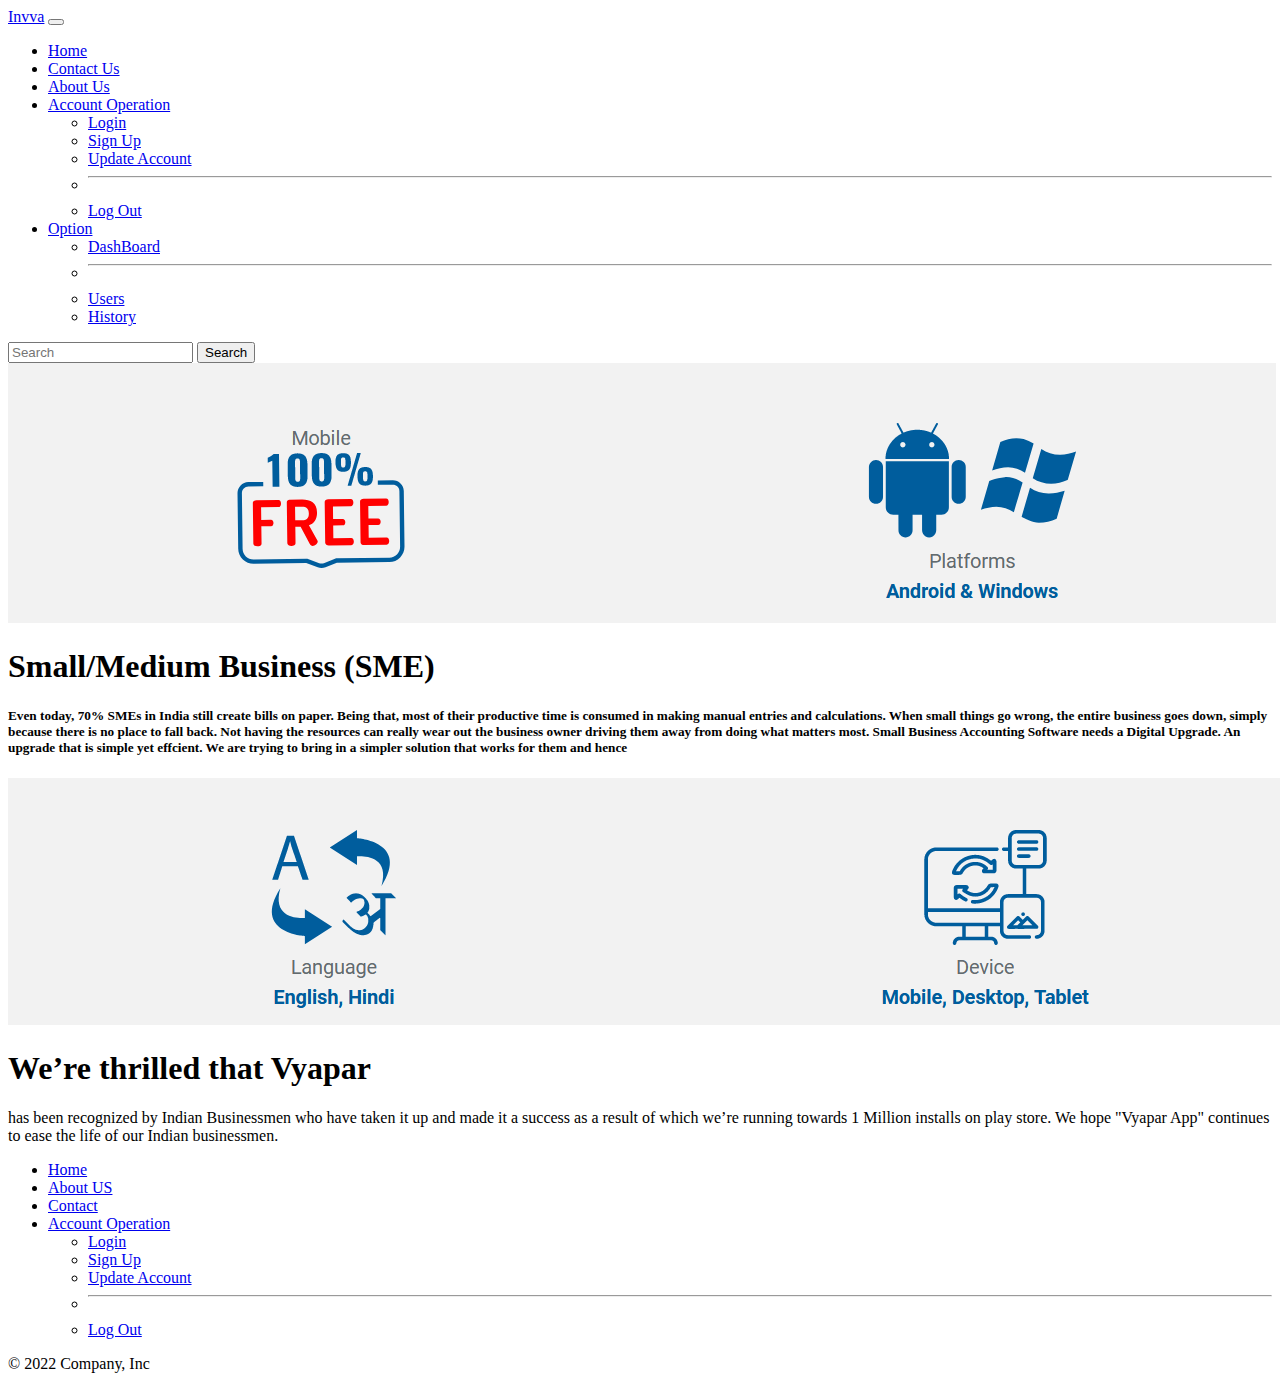
<file: about.html>
<!DOCTYPE html>
<html lang="en">

<head>
    <meta charset="UTF-8">
    <meta http-equiv="X-UA-Compatible" content="IE=edge">
    <link rel="icon" type="image/x-icon" href="maininvva.png">
    <meta name="viewport" content="width=device-width, initial-scale=1.0">
    <link href="https://cdn.jsdelivr.net/npm/bootstrap@5.2.0/dist/css/bootstrap.min.css" rel="stylesheet"
        integrity="sha384-gH2yIJqKdNHPEq0n4Mqa/HGKIhSkIHeL5AyhkYV8i59U5AR6csBvApHHNl/vI1Bx" crossorigin="anonymous">
    <title>About-Invva</title>
    <script async src="https://pagead2.googlesyndication.com/pagead/js/adsbygoogle.js?client=ca-pub-3147954826912986"
        crossorigin="anonymous"></script>
</head>

<body>
    <nav class="navbar navbar-expand-lg bg-light">
        <div class="container-fluid">
            <a class="navbar-brand" href="#">Invva</a>
            <button class="navbar-toggler" type="button" data-bs-toggle="collapse"
                data-bs-target="#navbarSupportedContent" aria-controls="navbarSupportedContent" aria-expanded="false"
                aria-label="Toggle navigation">
                <span class="navbar-toggler-icon"></span>
            </button>
            <div class="collapse navbar-collapse" id="navbarSupportedContent">
                <ul class="navbar-nav me-auto mb-2 mb-lg-0">
                    <li class="nav-item">
                        <a class="nav-link" aria-current="page" href="index.html">Home</a>
                    </li>
                    <li class="nav-item">
                        <a class="nav-link" href="contact.html">Contact Us</a>
                    </li>
                    <li class="nav-item">
                        <a class="nav-link active" href="about.html">About Us</a>
                    </li>

                    <li class="nav-item dropdown">
                        <a class="nav-link dropdown-toggle" href="#" role="button" data-bs-toggle="dropdown"
                            aria-expanded="false">
                            Account Operation
                        </a>
                        <ul class="dropdown-menu">
                            <li><a class="dropdown-item" href="login.html">Login</a></li>
                            <li><a class="dropdown-item" href="signup.html">Sign Up</a></li>
                            <li><a class="dropdown-item" href="update.html">Update Account</a></li>
                            <li>
                                <hr class="dropdown-divider">
                            </li>
                            <li><a class="dropdown-item" href="#">Log Out</a></li>
                        </ul>
                    </li>
                    <li class="nav-item dropdown">
                        <a class="nav-link dropdown-toggle" href="#" role="button" data-bs-toggle="dropdown"
                            aria-expanded="false">
                            Option
                        </a>
                        <ul class="dropdown-menu">
                            <li><a class="dropdown-item" href="buss.html">DashBoard</a></li>
                            <li>
                                <hr class="dropdown-divider">
                            </li>
                            <li><a class="dropdown-item" href="users.html">Users</a></li>
                            <li><a class="dropdown-item" href="his.html">History</a></li>
                        </ul>
                    </li>
                </ul>
                <form class="d-flex" role="search">
                    <input class="form-control me-2" type="search" placeholder="Search" aria-label="Search">
                    <button class="btn btn-outline-success" type="submit">Search</button>
                </form>
            </div>
        </div>
    </nav>
    <div class="container mt-5">
        <img src="img/p1.png" class="img" alt="loading the picture please connect internet">
        <h1 class="mt-5 ">Small/Medium Business (SME)</h1>
        <h5 class="mt-2">
            Even today, 70% SMEs in India still create bills on paper. Being that, most of their productive time is
            consumed in making manual entries and calculations. When small things go wrong, the entire business goes
            down, simply because there is no place to fall back. Not having the resources can really wear out the
            business owner driving them away from doing what matters most. Small Business Accounting Software needs a
            Digital Upgrade. An upgrade that is simple yet effcient. We are trying to bring in a simpler solution that
            works for them and hence
        </h5>
        <img src="img/p2.png" class="mt-5 img" alt="loading the picture please connect internet">
        <div class="fenil-sonani mt-2">
            <h1>We’re thrilled that Vyapar </h1>
             has been recognized by Indian Businessmen who have taken it up and made
            it a
            success as a result of which we’re running towards 1 Million installs on play store.

            We hope "Vyapar App" continues to ease the life of our Indian businessmen.
        </div>
    </div>
    <div class="container">
        <footer class="py-3 my-4">
            <ul class="nav justify-content-center border-bottom pb-3 mb-3">
                <li class="nav-item  active"><a href="index.html" class="nav-link px-2 text-muted">Home</a></li>
                <li class="nav-item"><a href="about.html" class="nav-link px-2 text-muted">About US</a></li>
                <li class="nav-item"><a href="contact.html" class="nav-link px-2 text-muted">Contact</a></li>
                <li class="nav-item dropdown">
                    <a class="nav-link dropdown-toggle" href="#" role="button" data-bs-toggle="dropdown"
                        aria-expanded="false">
                        Account Operation
                    </a>
                    <ul class="dropdown-menu">
                        <li><a class="dropdown-item" href="login.html">Login</a></li>
                        <li><a class="dropdown-item" href="signup.html">Sign Up</a></li>
                        <li><a class="dropdown-item" href="update.html">Update Account</a></li>
                        <li>
                            <hr class="dropdown-divider">
                        </li>
                        <li><a class="dropdown-item" href="#">Log Out</a></li>
                    </ul>
                </li>
            </ul>
            <p class="text-center text-muted">© 2022 Company, Inc</p>
        </footer>
    </div>
    <script src="https://cdn.jsdelivr.net/npm/bootstrap@5.2.0/dist/js/bootstrap.bundle.min.js"
        integrity="sha384-A3rJD856KowSb7dwlZdYEkO39Gagi7vIsF0jrRAoQmDKKtQBHUuLZ9AsSv4jD4Xa"
        crossorigin="anonymous"></script>
</body>

</html>
</file>
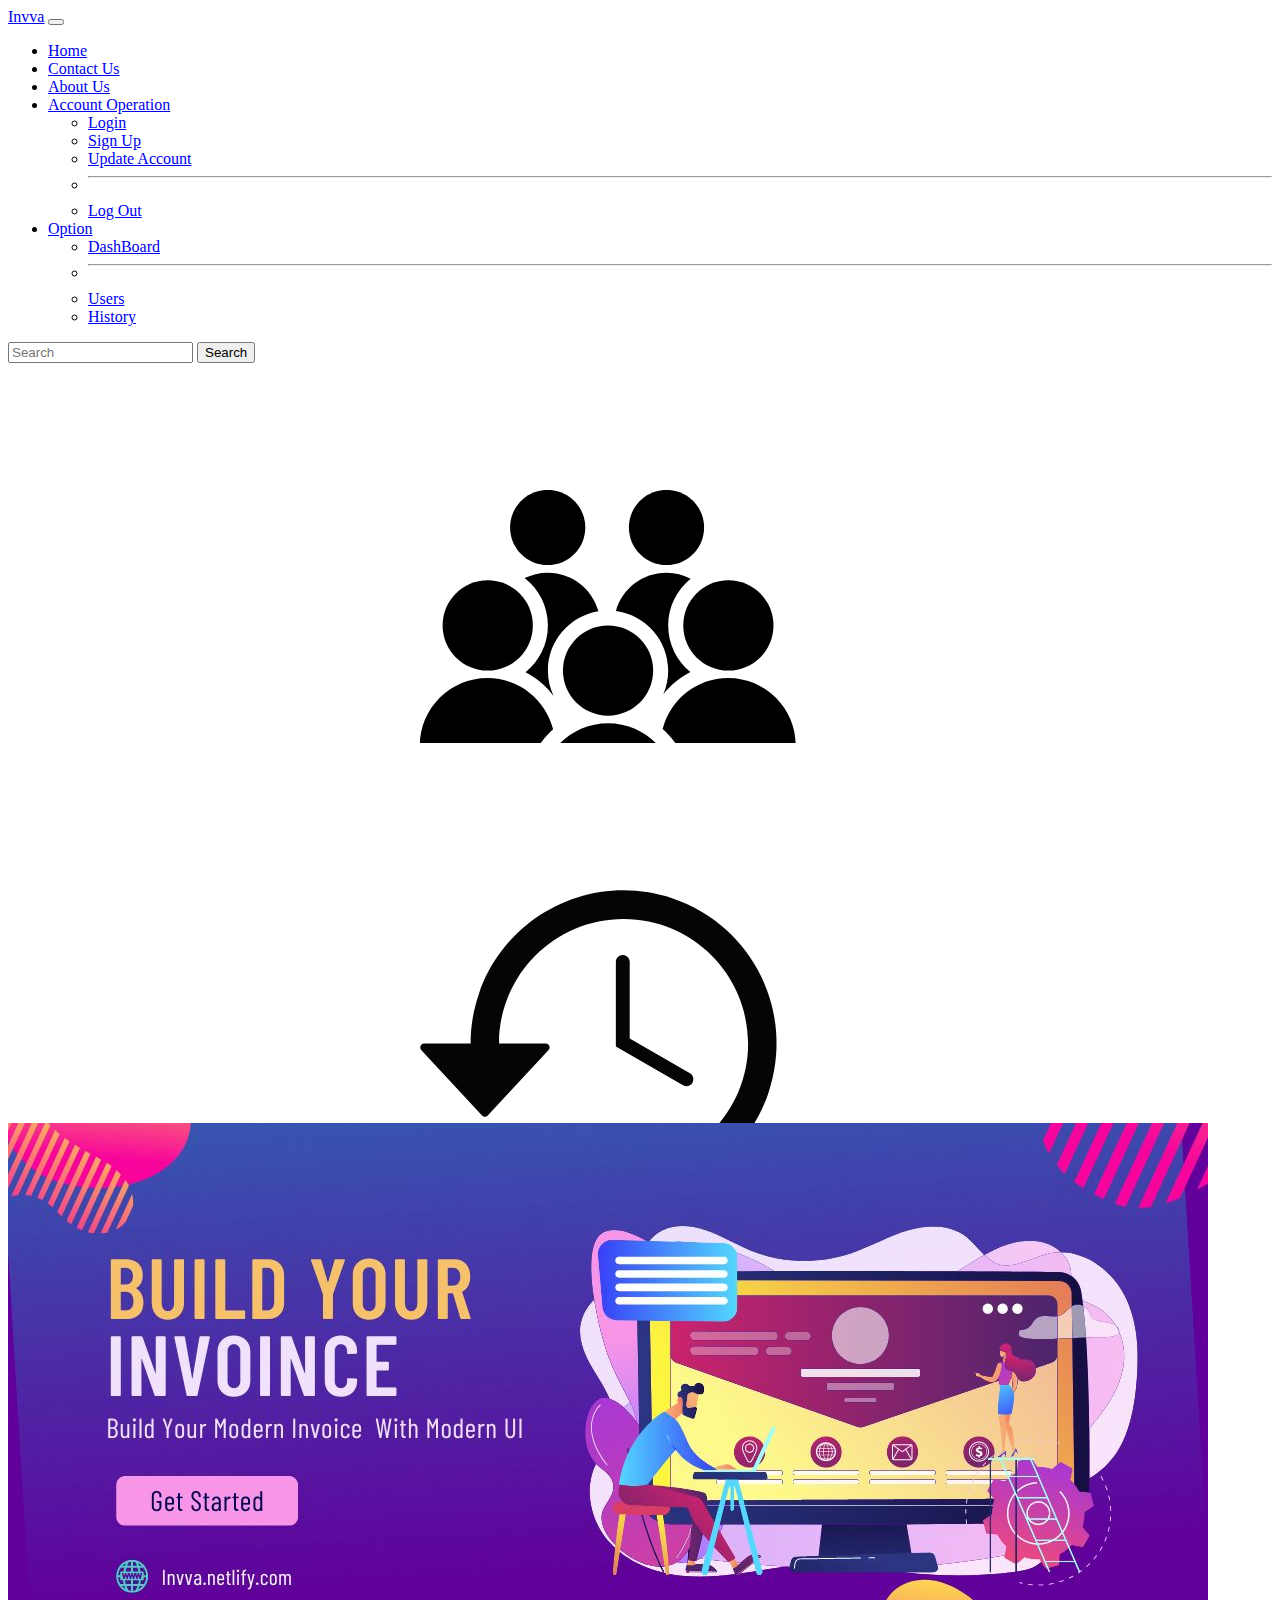
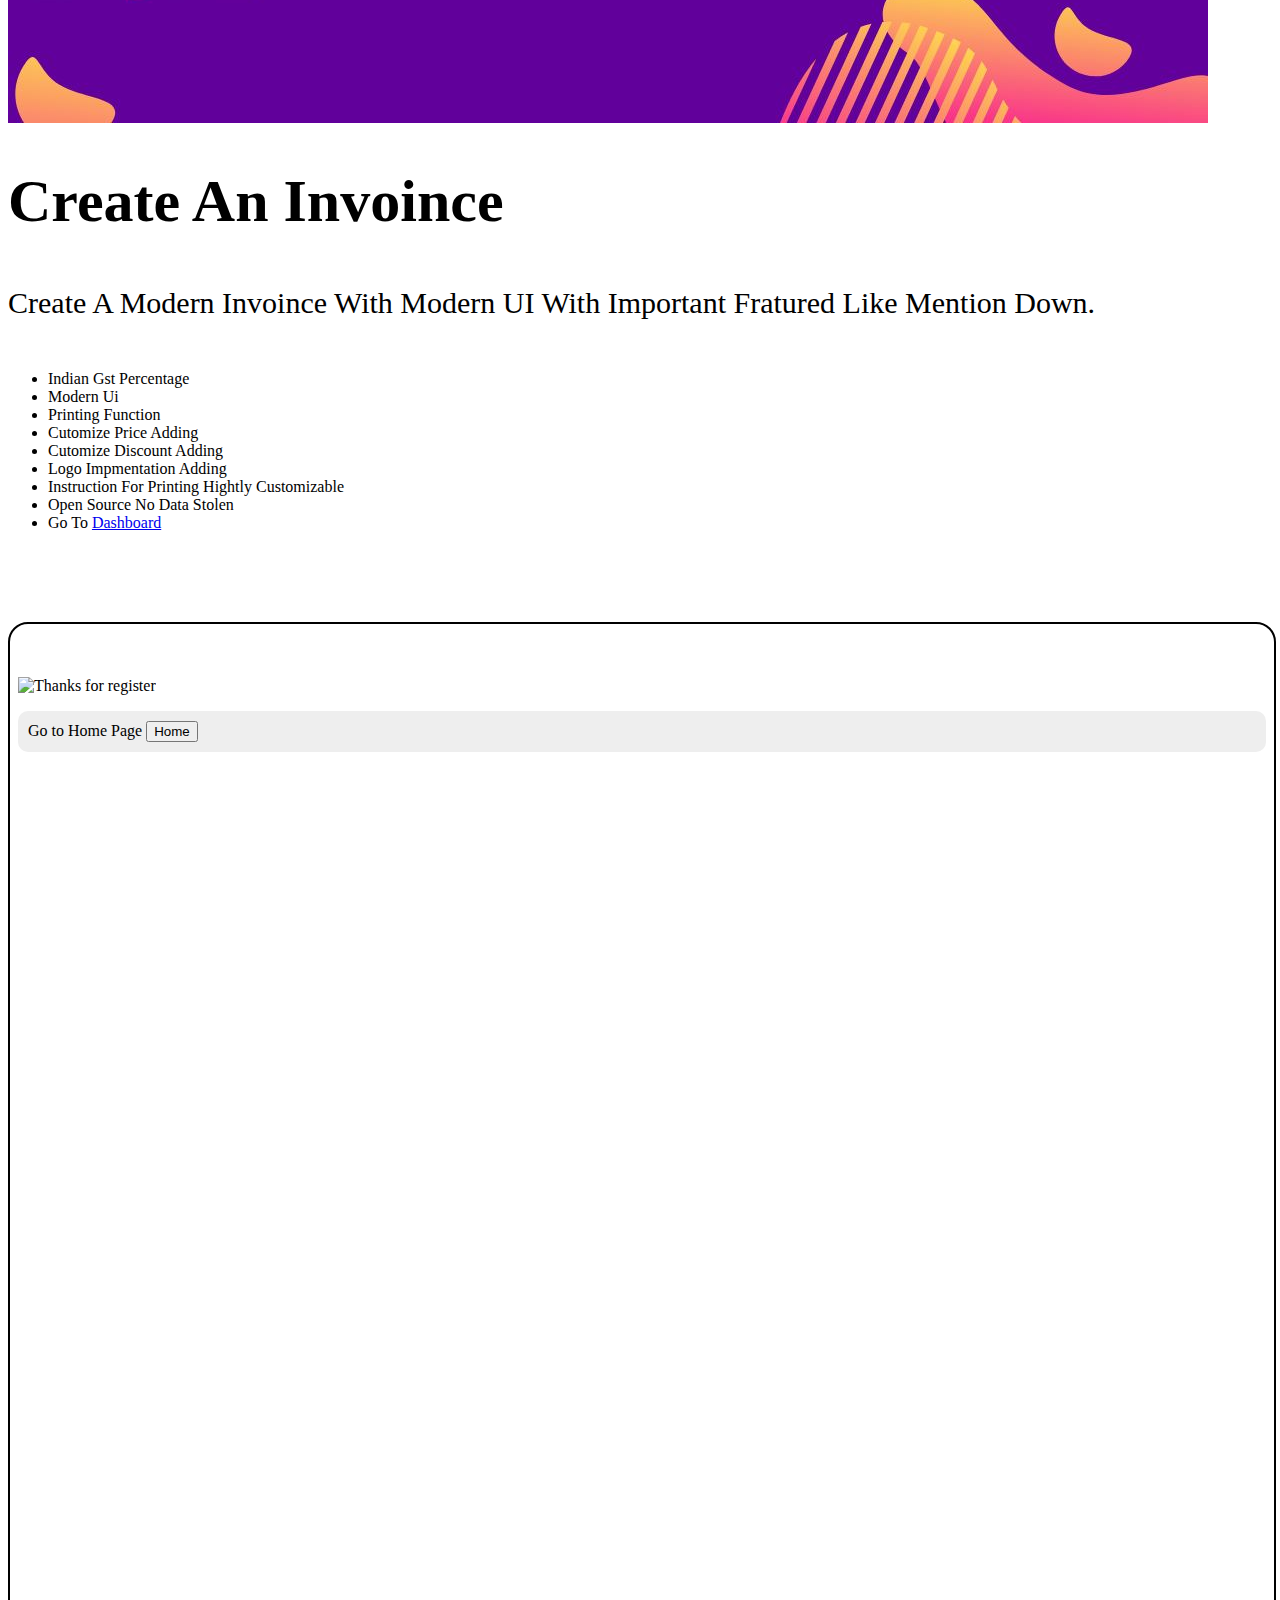
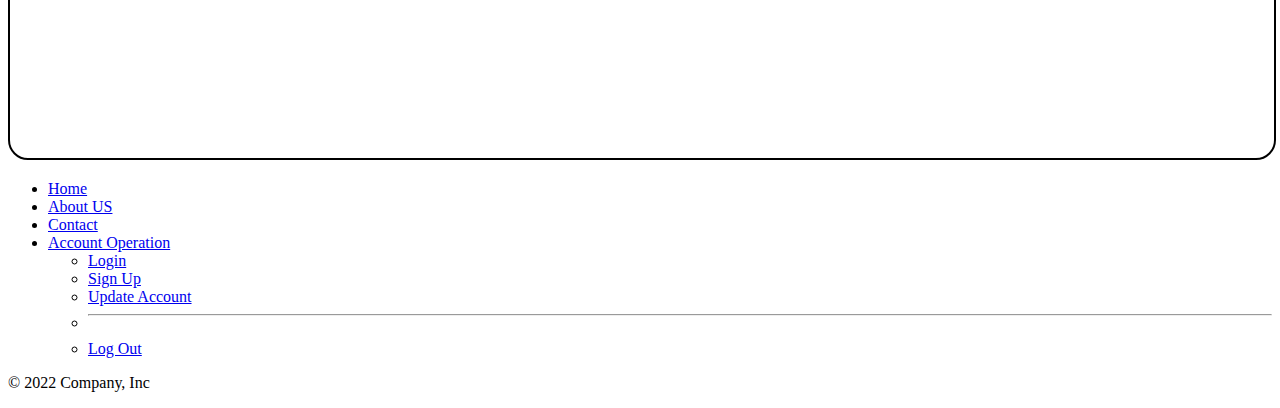
<file: buss.html>
<!DOCTYPE html>
<html lang="en">

<head>
    <meta charset="UTF-8">
    <meta http-equiv="X-UA-Compatible" content="IE=edge">
    <meta name="viewport" content="width=device-width, initial-scale=1.0">
    <link rel="icon" type="image/x-icon" href="maininvva.png">
    <link href="https://cdn.jsdelivr.net/npm/bootstrap@5.2.0/dist/css/bootstrap.min.css" rel="stylesheet"
        integrity="sha384-gH2yIJqKdNHPEq0n4Mqa/HGKIhSkIHeL5AyhkYV8i59U5AR6csBvApHHNl/vI1Bx" crossorigin="anonymous">
    <title>DashBoard-Invva</title>
    <script async src="https://pagead2.googlesyndication.com/pagead/js/adsbygoogle.js?client=ca-pub-3147954826912986"
        crossorigin="anonymous"></script>
    <style>
        

        iframe {
            border-radius: 20px;
            border: 2px solid black;
            padding: 5vh 0vh;
            width: 100%;
            height: 116vh;
        }

        @media screen and (max-width: 600px) {

            iframe {
                border-radius: 20px;
                border: 2px solid black;
                padding: 5vh 0vh;
                width: 100%;
                height: 55vh;
            }
        }
    </style>
</head>

<body>
    <nav class="navbar navbar-expand-lg bg-light">
        <div class="container-fluid">
            <a class="navbar-brand" href="#">Invva</a>
            <button class="navbar-toggler" type="button" data-bs-toggle="collapse"
                data-bs-target="#navbarSupportedContent" aria-controls="navbarSupportedContent" aria-expanded="false"
                aria-label="Toggle navigation">
                <span class="navbar-toggler-icon"></span>
            </button>
            <div class="collapse navbar-collapse" id="navbarSupportedContent">
                <ul class="navbar-nav me-auto mb-2 mb-lg-0">
                    <li class="nav-item">
                        <a class="nav-link active" aria-current="page" href="index.html">Home</a>
                    </li>
                    <li class="nav-item">
                        <a class="nav-link" href="contact.html">Contact Us</a>
                    </li>
                    <li class="nav-item">
                        <a class="nav-link" href="about.html">About Us</a>
                    </li>
                    <li class="nav-item dropdown">
                        <a class="nav-link dropdown-toggle" href="#" role="button" data-bs-toggle="dropdown"
                            aria-expanded="false">
                            Account Operation
                        </a>
                        <ul class="dropdown-menu">
                            <li><a class="dropdown-item" href="login.html">Login</a></li>
                            <li><a class="dropdown-item" href="signup.html">Sign Up</a></li>
                            <li><a class="dropdown-item" href="update.html">Update Account</a></li>
                            <li>
                                <hr class="dropdown-divider">
                            </li>
                            <li><a class="dropdown-item" href="#">Log Out</a></li>
                        </ul>
                    </li>
                    <li class="nav-item dropdown">
                        <a class="nav-link dropdown-toggle" href="#" role="button" data-bs-toggle="dropdown"
                            aria-expanded="false">
                            Option
                        </a>
                        <ul class="dropdown-menu">
                            <li><a class="dropdown-item active" href="buss.html">DashBoard</a></li>
                            <li>
                                <hr class="dropdown-divider">
                            </li>
                            <li><a class="dropdown-item" href="users.html">Users</a></li>
                            <li><a class="dropdown-item" href="his.html">History</a></li>
                        </ul>
                    </li>
                </ul>
                <form class="d-flex" role="search">
                    <input class="form-control me-2" type="search" placeholder="Search" aria-label="Search">
                    <button class="btn btn-outline-success" type="submit">Search</button>
                </form>
            </div>
        </div>
    </nav>
    <div class="container mb-4">
        <div class="row">
            <div class="col text-center">
                <div class="card  mt-4" style="height:380px">
                    <div class="card-body">
                        <a href="users.html"> <img src="img/users.png" class="card-img" alt="Users"></a>
                        <h1 class="card-title">Users</h1>
                        <div class="card-text">
                            Show The Number Of User And Details Of User
                        </div>
                    </div>
                </div>
            </div>
            <div class="col">
                <div class="card mt-4 text-center"style="height:380px;">
                    <div class="card-body">
                        <a href="his.html"><img src="img/his.png" class="card-img" alt="Users"></a>
                        <h1 class="card-title">History</h1>
                        <div class="card-text">
                            Show The Number Of invoices are created by user.
                        </div>
                    </div>
                </div>
            </div>
        </div>
    </div>
    <div class="container">
        <div class="row">
            <div class="col">
                <div class="card">
                    <div class="card-body" style="min-height: 50vh;">
                        <a href="invva.html"><img src="img/moden.jpg" class="card-img" alt="Users"></a>
                        <h1 class="card-title text-center" style="font-size: 60px; font-weight: 800;">Create An Invoince</h1>
                        <div class="card-text">
                            <h5 style="font-size: 30px; font-weight: 500;">Create A Modern Invoince With Modern UI With Important Fratured Like Mention Down.</h5>
                            <ul>
                                <li>Indian Gst Percentage</li>
                                <li>Modern Ui</li>
                                <li>Printing Function</li>
                                <li>Cutomize Price Adding</li>
                                <li>Cutomize Discount Adding</li>
                                <li>Logo Impmentation Adding</li>
                                <li>Instruction For Printing Hightly Customizable</li>
                                <li>Open Source No Data Stolen</li>
                                <li>Go To <a href="invva.html">Dashboard</a></li>
                            </ul>
                        </div>
                    </div>
                </div>
            </div>
        </div>
    </div>
    <div class="container" style="margin-top: 10vh;">
        <iframe src="comingsoon.html" style="" frameborder="1"></iframe>
    </div>
    <div class="container">
        <footer class="py-3 my-4">
            <ul class="nav justify-content-center border-bottom pb-3 mb-3">
                <li class="nav-item  active"><a href="index.html" class="nav-link px-2 text-muted">Home</a></li>
                <li class="nav-item"><a href="about.html" class="nav-link px-2 text-muted">About US</a></li>
                <li class="nav-item"><a href="contact.html" class="nav-link px-2 text-muted">Contact</a></li>
                <li class="nav-item dropdown">
                    <a class="nav-link dropdown-toggle" href="#" role="button" data-bs-toggle="dropdown"
                        aria-expanded="false">
                        Account Operation
                    </a>
                    <ul class="dropdown-menu">
                        <li><a class="dropdown-item" href="login.html">Login</a></li>
                        <li><a class="dropdown-item" href="signup.html">Sign Up</a></li>
                        <li><a class="dropdown-item" href="update.html">Update Account</a></li>
                        <li>
                            <hr class="dropdown-divider">
                        </li>
                        <li><a class="dropdown-item" href="#">Log Out</a></li>
                    </ul>
                </li>
            </ul>
            <p class="text-center text-muted">© 2022 Company, Inc</p>
        </footer>
    </div>
    <script src="https://cdn.jsdelivr.net/npm/bootstrap@5.2.0/dist/js/bootstrap.bundle.min.js"
        integrity="sha384-A3rJD856KowSb7dwlZdYEkO39Gagi7vIsF0jrRAoQmDKKtQBHUuLZ9AsSv4jD4Xa"
        crossorigin="anonymous"></script>
</body>

</html>
</file>
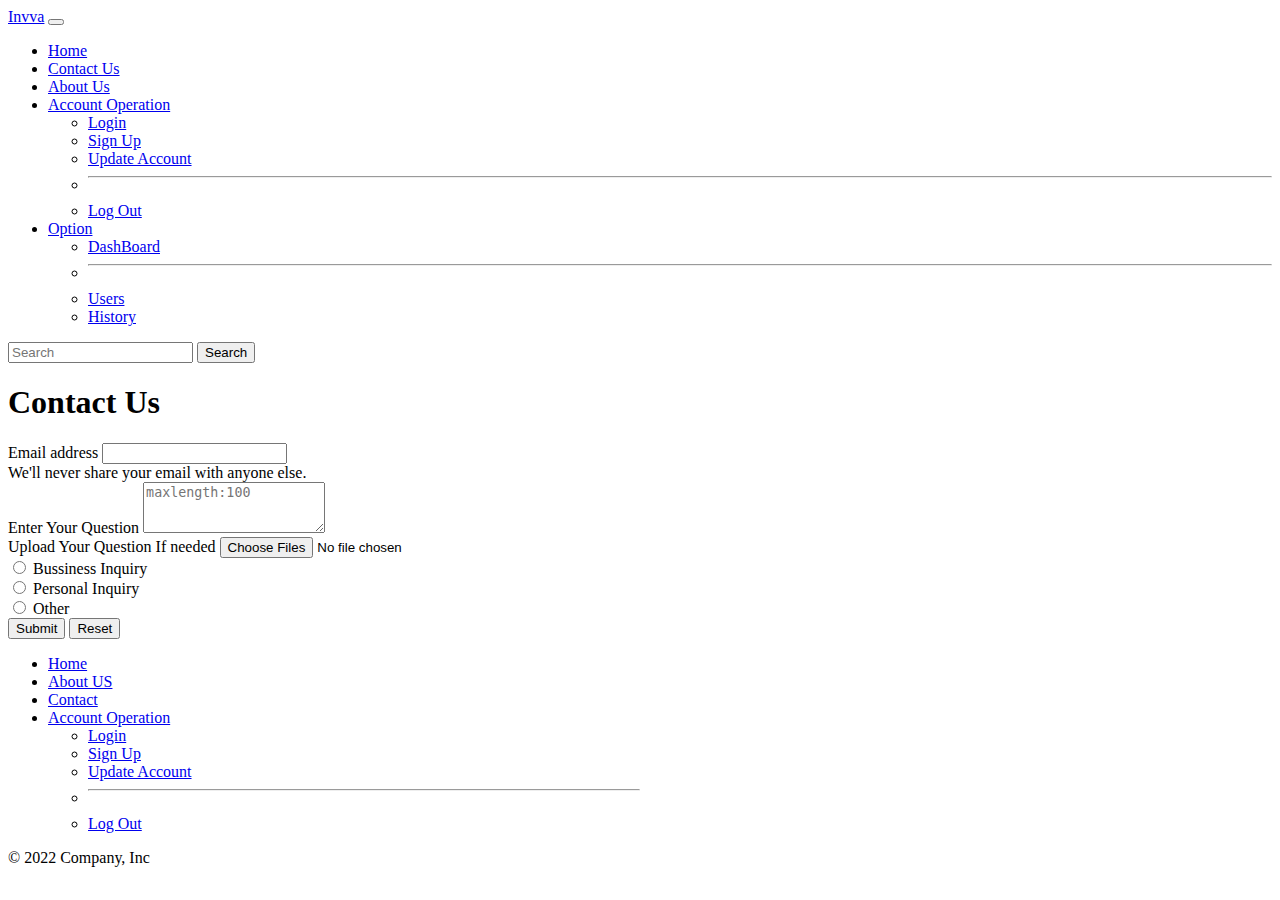
<file: contact.html>
<!doctype html>
<html lang="en">

<head>
  <meta charset="utf-8">
  <meta name="viewport" content="width=device-width, initial-scale=1">
  <title>Contact-Invva</title>
  <link rel="icon" type="image/x-icon" href="maininvva.png">
  <link href="https://cdn.jsdelivr.net/npm/bootstrap@5.2.0/dist/css/bootstrap.min.css" rel="stylesheet"
    integrity="sha384-gH2yIJqKdNHPEq0n4Mqa/HGKIhSkIHeL5AyhkYV8i59U5AR6csBvApHHNl/vI1Bx" crossorigin="anonymous">
  <style>
    @media screen and (min-width: 540px) {
      .container {
        width: 50%;
      }
    }
  </style>
  <script async src="https://pagead2.googlesyndication.com/pagead/js/adsbygoogle.js?client=ca-pub-3147954826912986"
    crossorigin="anonymous"></script>
</head>

<body>
  <nav class="navbar navbar-expand-lg bg-light">
    <div class="container-fluid">
      <a class="navbar-brand" href="#">Invva</a>
      <button class="navbar-toggler" type="button" data-bs-toggle="collapse" data-bs-target="#navbarSupportedContent"
        aria-controls="navbarSupportedContent" aria-expanded="false" aria-label="Toggle navigation">
        <span class="navbar-toggler-icon"></span>
      </button>
      <div class="collapse navbar-collapse" id="navbarSupportedContent">
        <ul class="navbar-nav me-auto mb-2 mb-lg-0">
          <li class="nav-item">
            <a class="nav-link" aria-current="page" href="index.html">Home</a>
          </li>
          <li class="nav-item">
            <a class="nav-link  active" href="contact.html">Contact Us</a>
          </li>
          <li class="nav-item">
            <a class="nav-link" href="about.html">About Us</a>
          </li>

          <li class="nav-item dropdown">
            <a class="nav-link dropdown-toggle" href="#" role="button" data-bs-toggle="dropdown" aria-expanded="false">
              Account Operation
            </a>
            <ul class="dropdown-menu">
              <li><a class="dropdown-item" href="login.html">Login</a></li>
              <li><a class="dropdown-item" href="signup.html">Sign Up</a></li>
              <li><a class="dropdown-item" href="update.html">Update Account</a></li>
              <li>
                <hr class="dropdown-divider">
              </li>
              <li><a class="dropdown-item" href="#">Log Out</a></li>
            </ul>
          </li>
          <li class="nav-item dropdown">
            <a class="nav-link dropdown-toggle" href="#" role="button" data-bs-toggle="dropdown" aria-expanded="false">
              Option
            </a>
            <ul class="dropdown-menu">
              <li><a class="dropdown-item" href="buss.html">DashBoard</a></li>
              <li>
                <hr class="dropdown-divider">
              </li>
              <li><a class="dropdown-item" href="users.html">Users</a></li>
              <li><a class="dropdown-item" href="his.html">History</a></li>
            </ul>
          </li>
        </ul>
        <form class="d-flex" role="search">
          <input class="form-control me-2" type="search" placeholder="Search" aria-label="Search">
          <button class="btn btn-outline-success" type="submit">Search</button>
        </form>
      </div>
    </div>
  </nav>
  <h1 class="text-center m-3">Contact Us</h1>
  <form action="thanks.html" onsubmit="required()">
    <div class="container">
      <div class="mb-3">
        <label for="exampleInputEmail1" class="form-label">Email address</label>
        <input type="email" class="form-control" id="exampleInputEmail1" aria-describedby="emailHelp">
        <div id="emailHelp" class="form-text">We'll never share your email with anyone else.</div>
      </div>
      <div class="mb-3">
        <label for="exampleFormControlTextarea1" class="form-label">Enter Your Question</label>
        <textarea class="form-control" id="exampleFormControlTextarea1" rows="3" maxlength="100"
          placeholder="maxlength:100"></textarea>

      </div>
      <div class="mb-3">
        <label for="formFileMultiple" class="form-label">Upload Your Question If needed</label>
        <input class="form-control" type="file" id="formFileMultiple" multiple>
      </div>
      <div class="form-check my-2">
        <input class="form-check-input" type="radio" name="flexRadioDefault" id="flexRadioDefault1">
        <label class="form-check-label" for="flexRadioDefault1">
          Bussiness Inquiry
        </label>
      </div>
      <div class="form-check my-2">
        <input class="form-check-input" type="radio" name="flexRadioDefault" id="flexRadioDefault2">
        <label class="form-check-label" for="flexRadioDefault2">
          Personal Inquiry
        </label>
      </div>
      <div class="form-check my-2">
        <input class="form-check-input" type="radio" name="flexRadioDefault" id="flexRadioDefault1">
        <label class="form-check-label" for="flexRadioDefault1">
          Other
        </label>
      </div>

      <button class="btn btn-primary px-4" type="submit">Submit</button>
      <button class="btn btn-danger mx-4 px-4" type="reset">Reset</button>
  </form>
  </div>
  <div class="container">
    <footer class="py-3 my-4">
      <ul class="nav justify-content-center border-bottom pb-3 mb-3">
        <li class="nav-item  active"><a href="index.html" class="nav-link px-2 text-muted">Home</a></li>
        <li class="nav-item"><a href="about.html" class="nav-link px-2 text-muted">About US</a></li>
        <li class="nav-item"><a href="contact.html" class="nav-link px-2 text-muted">Contact</a></li>
        <li class="nav-item dropdown">
          <a class="nav-link dropdown-toggle" href="#" role="button" data-bs-toggle="dropdown" aria-expanded="false">
            Account Operation
          </a>
          <ul class="dropdown-menu">
            <li><a class="dropdown-item" href="login.html">Login</a></li>
            <li><a class="dropdown-item" href="signup.html">Sign Up</a></li>
            <li><a class="dropdown-item" href="update.html">Update Account</a></li>
            <li>
              <hr class="dropdown-divider">
            </li>
            <li><a class="dropdown-item" href="#">Log Out</a></li>
          </ul>
        </li>
      </ul>
      <p class="text-center text-muted">© 2022 Company, Inc</p>
    </footer>
  </div>
  <script src="https://cdn.jsdelivr.net/npm/bootstrap@5.2.0/dist/js/bootstrap.bundle.min.js"
    integrity="sha384-A3rJD856KowSb7dwlZdYEkO39Gagi7vIsF0jrRAoQmDKKtQBHUuLZ9AsSv4jD4Xa"
    crossorigin="anonymous"></script>
</body>

</html>
</file>
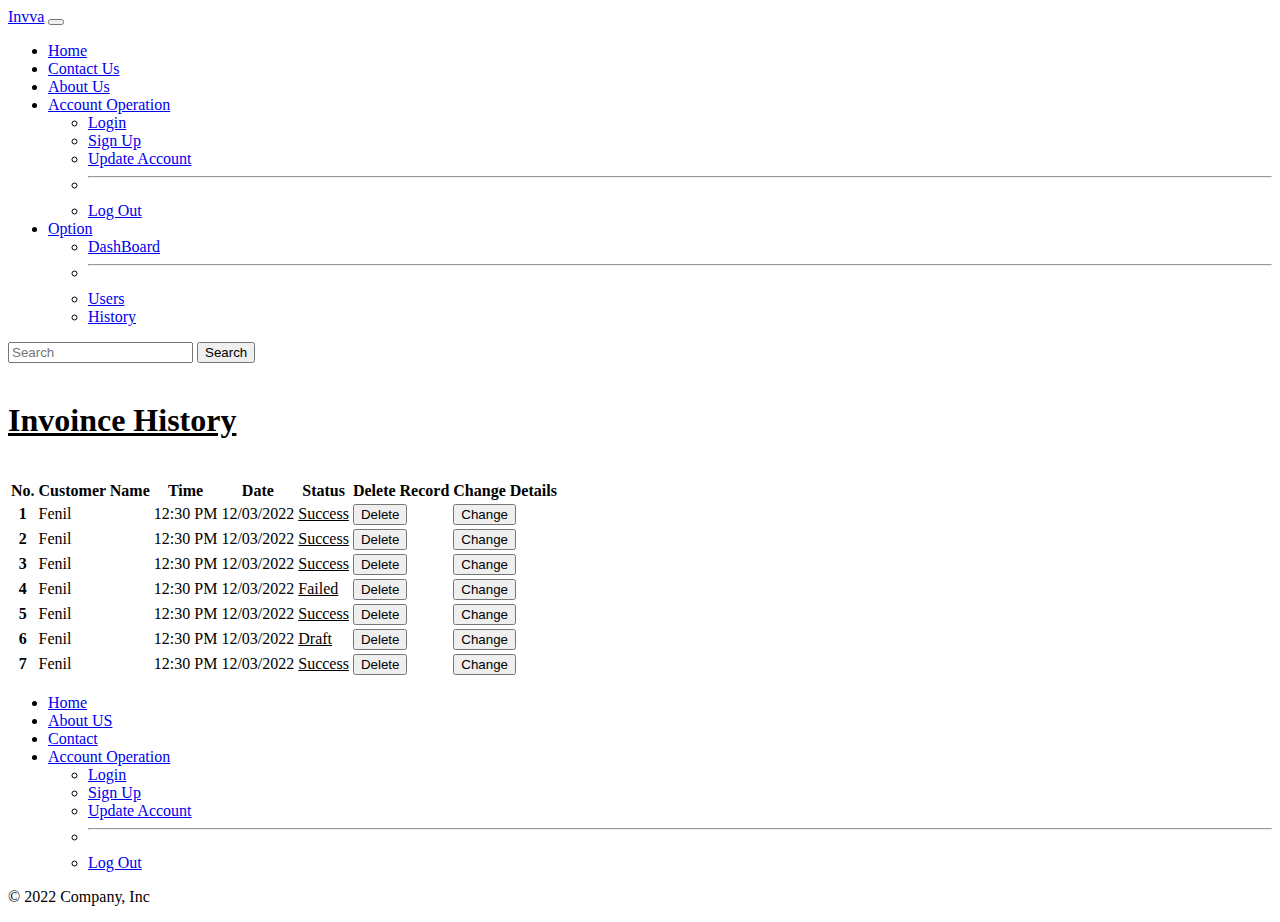
<file: his.html>
<!DOCTYPE html>
<html lang="en">

<head>
    <meta charset="UTF-8">
    <meta http-equiv="X-UA-Compatible" content="IE=edge">
    <meta name="viewport" content="width=device-width, initial-scale=1.0">
    <link rel="icon" type="image/x-icon" href="maininvva.png">

    <link href="https://cdn.jsdelivr.net/npm/bootstrap@5.2.0/dist/css/bootstrap.min.css" rel="stylesheet"
        integrity="sha384-gH2yIJqKdNHPEq0n4Mqa/HGKIhSkIHeL5AyhkYV8i59U5AR6csBvApHHNl/vI1Bx" crossorigin="anonymous">
    <title>History-Invva</title>
    <script async src="https://pagead2.googlesyndication.com/pagead/js/adsbygoogle.js?client=ca-pub-3147954826912986"
        crossorigin="anonymous"></script>
    <style>
        .text-success,
        .text-danger,
        .text-secondary {
            cursor: pointer;
        }
    </style>
    <script async src="https://pagead2.googlesyndication.com/pagead/js/adsbygoogle.js?client=ca-pub-3147954826912986"
        crossorigin="anonymous"></script>
</head>

<body>
    <script src="https://cdn.jsdelivr.net/npm/bootstrap@5.2.0/dist/js/bootstrap.bundle.min.js"
        integrity="sha384-A3rJD856KowSb7dwlZdYEkO39Gagi7vIsF0jrRAoQmDKKtQBHUuLZ9AsSv4jD4Xa"
        crossorigin="anonymous"></script>
    <nav class="navbar navbar-expand-lg bg-light">
        <div class="container-fluid">
            <a class="navbar-brand" href="#">Invva</a>
            <button class="navbar-toggler" type="button" data-bs-toggle="collapse"
                data-bs-target="#navbarSupportedContent" aria-controls="navbarSupportedContent" aria-expanded="false"
                aria-label="Toggle navigation">
                <span class="navbar-toggler-icon"></span>
            </button>
            <div class="collapse navbar-collapse" id="navbarSupportedContent">
                <ul class="navbar-nav me-auto mb-2 mb-lg-0">
                    <li class="nav-item">
                        <a class="nav-link active" aria-current="page" href="index.html">Home</a>
                    </li>
                    <li class="nav-item">
                        <a class="nav-link" href="contact.html">Contact Us</a>
                    </li>
                    <li class="nav-item">
                        <a class="nav-link" href="about.html">About Us</a>
                    </li>
                    <li class="nav-item dropdown">
                        <a class="nav-link dropdown-toggle" href="#" role="button" data-bs-toggle="dropdown"
                            aria-expanded="false">
                            Account Operation
                        </a>
                        <ul class="dropdown-menu">
                            <li><a class="dropdown-item" href="login.html">Login</a></li>
                            <li><a class="dropdown-item" href="signup.html">Sign Up</a></li>
                            <li><a class="dropdown-item" href="update.html">Update Account</a></li>
                            <li>
                                <hr class="dropdown-divider">
                            </li>
                            <li><a class="dropdown-item" href="#">Log Out</a></li>
                        </ul>
                    </li>
                    <li class="nav-item dropdown">
                        <a class="nav-link dropdown-toggle" href="#" role="button" data-bs-toggle="dropdown"
                            aria-expanded="false">
                            Option
                        </a>
                        <ul class="dropdown-menu">
                            <li><a class="dropdown-item" href="buss.html">DashBoard</a></li>
                            <li>
                                <hr class="dropdown-divider">
                            </li>
                            <li><a class="dropdown-item" href="users.html">Users</a></li>
                            <li><a class="dropdown-item active\" href="his.html">History</a></li>
                        </ul>
                    </li>
                </ul>
                <form class="d-flex" role="search">
                    <input class="form-control me-2" type="search" placeholder="Search" aria-label="Search">
                    <button class="btn btn-outline-success" type="submit">Search</button>
                </form>
            </div>
        </div>
    </nav>
    <span class="" style="margin: 0px 20px;" id="fenil">
        <u>
            <h1>Invoince History</h1>
        </u>
    </span>
    <table class="table table-hover">
        <thead>
            <tr>
                <th scope="col">No.</th>
                <th scope="col">Customer Name</th>
                <th scope="col">Time</th>
                <th scope="col">Date</th>
                <th scope="col">Status</th>
                <th scope="col">Delete Record</th>
                <th scope="col">Change Details</th>
            </tr>
        </thead>
        <tbody>
            <tr>
                <th scope="row">1</th>
                <td>Fenil</td>
                <td>12:30 PM</td>
                <td>12/03/2022</td>
                <td class="text-success"><u>Success</u></td>
                <td>
                    <button class="btn btn-outline-danger">Delete</button>
                </td>
                <td><button class="btn btn-outline-primary">Change</button></td>
            </tr>
            <tr>
                <th scope="row">2</th>
                <td>Fenil</td>
                <td>12:30 PM</td>
                <td>12/03/2022</td>
                <td class="text-success"><u>Success</u></td>
                <td>
                    <button class="btn btn-outline-danger">Delete</button>
                </td>
                <td><button class="btn btn-outline-primary">Change</button></td>
            </tr>
            <tr>
                <th scope="row">3</th>
                <td>Fenil</td>
                <td>12:30 PM</td>
                <td>12/03/2022</td>

                <td class="text-success"><u>Success</u></td>
                <td>
                    <button class="btn btn-outline-danger">Delete</button>
                </td>
                <td><button class="btn btn-outline-primary">Change</button></td>
            </tr>
            <tr>
                <th scope="row">4</th>
                <td>Fenil</td>
                <td>12:30 PM</td>
                <td>12/03/2022</td>
                <td class="text-danger"><u>Failed</u></td>
                <td>
                    <button class="btn btn-outline-danger">Delete</button>
                </td>
                <td><button class="btn btn-outline-primary">Change</button></td>
            </tr>
            <tr>
                <th scope="row">5</th>
                <td>Fenil</td>
                <td>12:30 PM</td>
                <td>12/03/2022</td>
                <td class="text-success"><u>Success</u></td>
                <td>
                    <button class="btn btn-outline-danger">Delete</button>
                </td>
                <td><button class="btn btn-outline-primary">Change</button></td>
            </tr>
            <tr>
                <th scope="row">6</th>
                <td>Fenil</td>
                <td>12:30 PM</td>
                <td>12/03/2022</td>
                <td class="text-secondary"><u>Draft</u></td>
                <td>
                    <button class="btn btn-outline-danger">Delete</button>
                </td>
                <td><button class="btn btn-outline-primary">Change</button></td>
            </tr>
            <tr>
                <th scope="row">7</th>
                <td>Fenil</td>
                <td>12:30 PM</td>
                <td>12/03/2022</td>
                <td class="text-success"><u>Success</u></td>
                <td>
                    <button class="btn btn-outline-danger">Delete</button>
                </td>
                <td><button class="btn btn-outline-primary">Change</button></td>
            </tr>
        </tbody>

    </table>
    <div class="container">
        <footer class="py-3 my-4">
            <ul class="nav justify-content-center border-bottom pb-3 mb-3">
                <li class="nav-item  active"><a href="index.html" class="nav-link px-2 text-muted">Home</a></li>
                <li class="nav-item"><a href="about.html" class="nav-link px-2 text-muted">About US</a></li>
                <li class="nav-item"><a href="contact.html" class="nav-link px-2 text-muted">Contact</a></li>
                <li class="nav-item dropdown">
                    <a class="nav-link dropdown-toggle" href="#" role="button" data-bs-toggle="dropdown"
                        aria-expanded="false">
                        Account Operation
                    </a>
                    <ul class="dropdown-menu">
                        <li><a class="dropdown-item" href="login.html">Login</a></li>
                        <li><a class="dropdown-item" href="signup.html">Sign Up</a></li>
                        <li><a class="dropdown-item" href="update.html">Update Account</a></li>
                        <li>
                            <hr class="dropdown-divider">
                        </li>
                        <li><a class="dropdown-item" href="#">Log Out</a></li>
                    </ul>
                </li>
            </ul>
            <p class="text-center text-muted">© 2022 Company, Inc</p>
        </footer>
    </div>
</body>

</html>
</file>
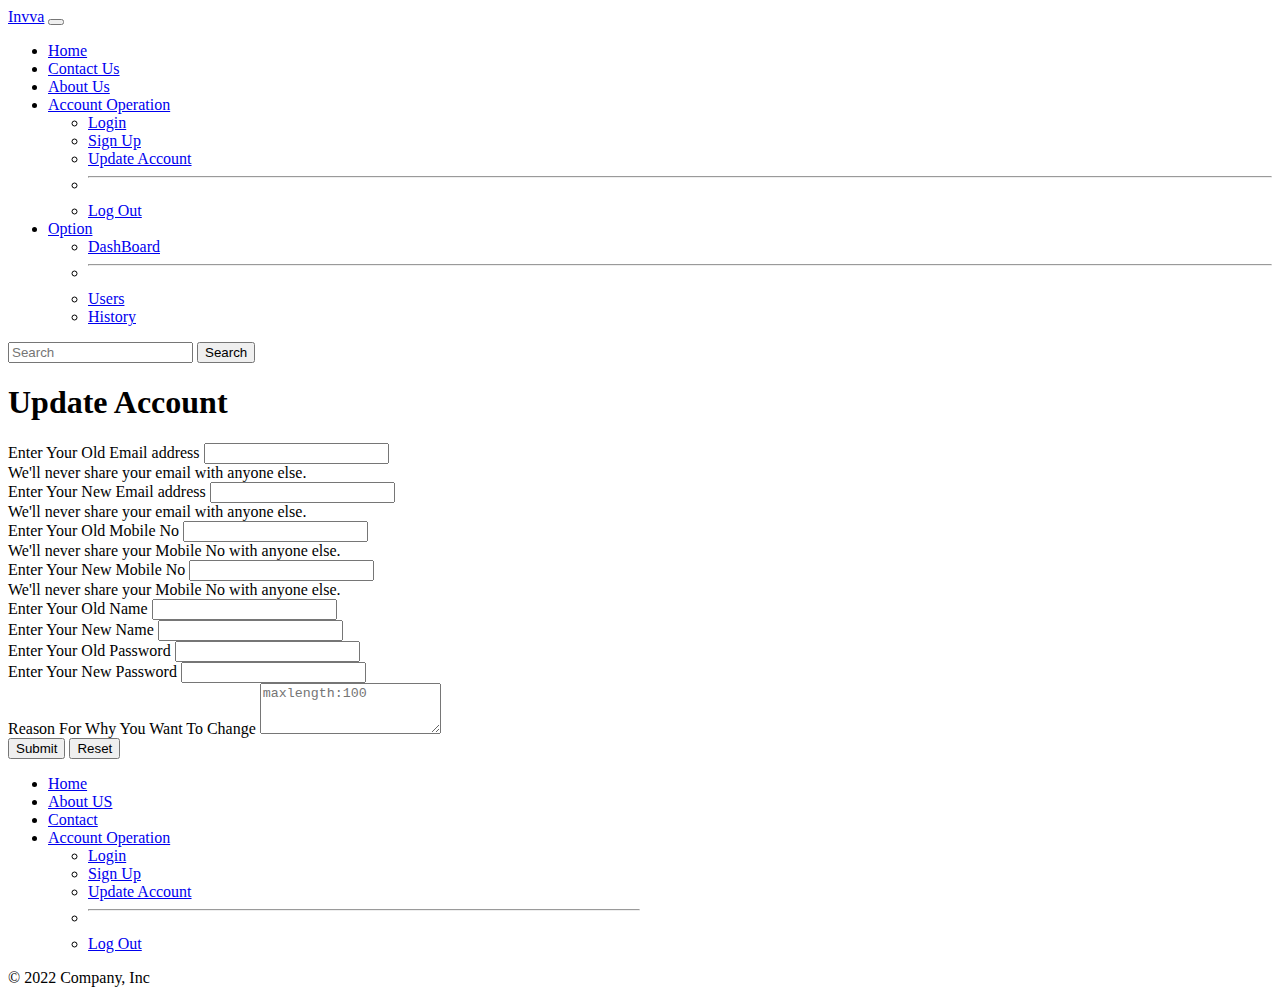
<file: update.html>
<!doctype html>
<html lang="en">

<head>
  <meta charset="utf-8">
  <meta name="viewport" content="width=device-width, initial-scale=1">
  <title>Contact-Invva</title>
  <link rel="icon" type="image/x-icon" href="maininvva.png">
  <link href="https://cdn.jsdelivr.net/npm/bootstrap@5.2.0/dist/css/bootstrap.min.css" rel="stylesheet"
    integrity="sha384-gH2yIJqKdNHPEq0n4Mqa/HGKIhSkIHeL5AyhkYV8i59U5AR6csBvApHHNl/vI1Bx" crossorigin="anonymous">
  <style>
    @media screen and (min-width: 540px) {
      .container {
        width: 50%;
      }
    }
  </style>
  <script async src="https://pagead2.googlesyndication.com/pagead/js/adsbygoogle.js?client=ca-pub-3147954826912986"
    crossorigin="anonymous"></script>
</head>

<body>
  <nav class="navbar navbar-expand-lg bg-light">
    <div class="container-fluid">
      <a class="navbar-brand" href="#">Invva</a>
      <button class="navbar-toggler" type="button" data-bs-toggle="collapse" data-bs-target="#navbarSupportedContent"
        aria-controls="navbarSupportedContent" aria-expanded="false" aria-label="Toggle navigation">
        <span class="navbar-toggler-icon"></span>
      </button>
      <div class="collapse navbar-collapse" id="navbarSupportedContent">
        <ul class="navbar-nav me-auto mb-2 mb-lg-0">
          <li class="nav-item">
            <a class="nav-link" aria-current="page" href="index.html">Home</a>
          </li>
          <li class="nav-item">
            <a class="nav-link" href="contact.html">Contact Us</a>
          </li>
          <li class="nav-item">
            <a class="nav-link" href="about.html">About Us</a>
          </li>

          <li class="nav-item dropdown">
            <a class="nav-link dropdown-toggle" href="#" role="button" data-bs-toggle="dropdown" aria-expanded="false">
              Account Operation
            </a>
            <ul class="dropdown-menu">
              <li><a class="dropdown-item" href="login.html">Login</a></li>
              <li><a class="dropdown-item" href="signup.html">Sign Up</a></li>
              <li><a class="dropdown-item active" href="update.html">Update Account</a></li>
              <li>
                <hr class="dropdown-divider">
              </li>
              <li><a class="dropdown-item" href="#">Log Out</a></li>
            </ul>
          </li>
          <li class="nav-item dropdown">
            <a class="nav-link dropdown-toggle" href="#" role="button" data-bs-toggle="dropdown" aria-expanded="false">
              Option
            </a>
            <ul class="dropdown-menu">
              <li><a class="dropdown-item" href="buss.html">DashBoard</a></li>
              <li>
                <hr class="dropdown-divider">
              </li>
              <li><a class="dropdown-item" href="users.html">Users</a></li>
              <li><a class="dropdown-item" href="his.html">History</a></li>
            </ul>
          </li>
        </ul>
        <form class="d-flex" role="search">
          <input class="form-control me-2" type="search" placeholder="Search" aria-label="Search">
          <button class="btn btn-outline-success" type="submit">Search</button>
        </form>
      </div>
    </div>
  </nav>
  <h1 class="text-center m-3">Update Account</h1>
  <form action="thanks.html" onsubmit="required()">
    <div class="container">
      <div class="mb-3">
        <label for="exampleInputEmail1" class="form-label">Enter Your Old Email address</label>
        <input type="email" class="form-control" id="exampleInputEmail1" aria-describedby="emailHelp">
        <div id="emailHelp" class="form-text">We'll never share your email with anyone else.</div>
      </div>
      <div class="mb-3">
        <label for="exampleInputEmail1" class="form-label">Enter Your New Email address</label>
        <input type="email" class="form-control" id="exampleInputEmail1" aria-describedby="emailHelp">
        <div id="emailHelp" class="form-text">We'll never share your email with anyone else.</div>
      </div>
      <div class="mb-3">
        <label for="exampleInputEmail1" class="form-label">Enter Your Old Mobile No</label>
        <input type="number" class="form-control" id="exampleInputEmail1" aria-describedby="emailHelp">
        <div id="emailHelp" class="form-text">We'll never share your Mobile No with anyone else.</div>
      </div>
      <div class="mb-3">
        <label for="exampleInputEmail1" class="form-label">Enter Your New Mobile No</label>
        <input type="number" class="form-control" id="exampleInputEmail1" aria-describedby="emailHelp">
        <div id="emailHelp" class="form-text">We'll never share your Mobile No with anyone else.</div>
      </div>
      <div class="mb-3">
        <label for="exampleInputEmail1" class="form-label">Enter Your Old Name</label>
        <input type="text" class="form-control" id="exampleInputEmail1" aria-describedby="emailHelp">
      </div>
      <div class="mb-3">
        <label for="exampleInputEmail1" class="form-label">Enter Your New Name</label>
        <input type="text" class="form-control" id="exampleInputEmail1" aria-describedby="emailHelp">
      </div>
      <div class="mb-3">
        <label for="exampleInputEmail1" class="form-label">Enter Your Old Password</label>
        <input type="password" class="form-control" id="exampleInputEmail1" aria-describedby="emailHelp">
      </div>
      <div class="mb-3">
        <label for="exampleInputEmail1" class="form-label">Enter Your New Password</label>
        <input type="password" class="form-control" id="exampleInputEmail1" aria-describedby="emailHelp">
      </div>
      <div class="mb-3">
        <label for="exampleFormControlTextarea1" class="form-label">Reason For Why You Want To Change</label>
        <textarea class="form-control" id="exampleFormControlTextarea1" rows="3" maxlength="100"
          placeholder="maxlength:100"></textarea>

      </div>
      <button class="btn btn-primary px-4" type="submit">Submit</button>
      <button class="btn btn-danger mx-4 px-4" type="reset">Reset</button>
  </form>
  </div>
  <div class="container">
    <footer class="py-3 my-4">
      <ul class="nav justify-content-center border-bottom pb-3 mb-3">
        <li class="nav-item  active"><a href="index.html" class="nav-link px-2 text-muted">Home</a></li>
        <li class="nav-item"><a href="about.html" class="nav-link px-2 text-muted">About US</a></li>
        <li class="nav-item"><a href="contact.html" class="nav-link px-2 text-muted">Contact</a></li>
        <li class="nav-item dropdown">
          <a class="nav-link dropdown-toggle" href="#" role="button" data-bs-toggle="dropdown" aria-expanded="false">
            Account Operation
          </a>
          <ul class="dropdown-menu">
            <li><a class="dropdown-item" href="login.html">Login</a></li>
            <li><a class="dropdown-item" href="signup.html">Sign Up</a></li>
            <li><a class="dropdown-item active" href="update.html">Update Account</a></li>
            <li>
              <hr class="dropdown-divider">
            </li>
            <li><a class="dropdown-item" href="#">Log Out</a></li>
          </ul>
        </li>
      </ul>
      <p class="text-center text-muted">© 2022 Company, Inc</p>
    </footer>
  </div>
  <script src="https://cdn.jsdelivr.net/npm/bootstrap@5.2.0/dist/js/bootstrap.bundle.min.js"
    integrity="sha384-A3rJD856KowSb7dwlZdYEkO39Gagi7vIsF0jrRAoQmDKKtQBHUuLZ9AsSv4jD4Xa"
    crossorigin="anonymous"></script>
</body>

</html>
</file>
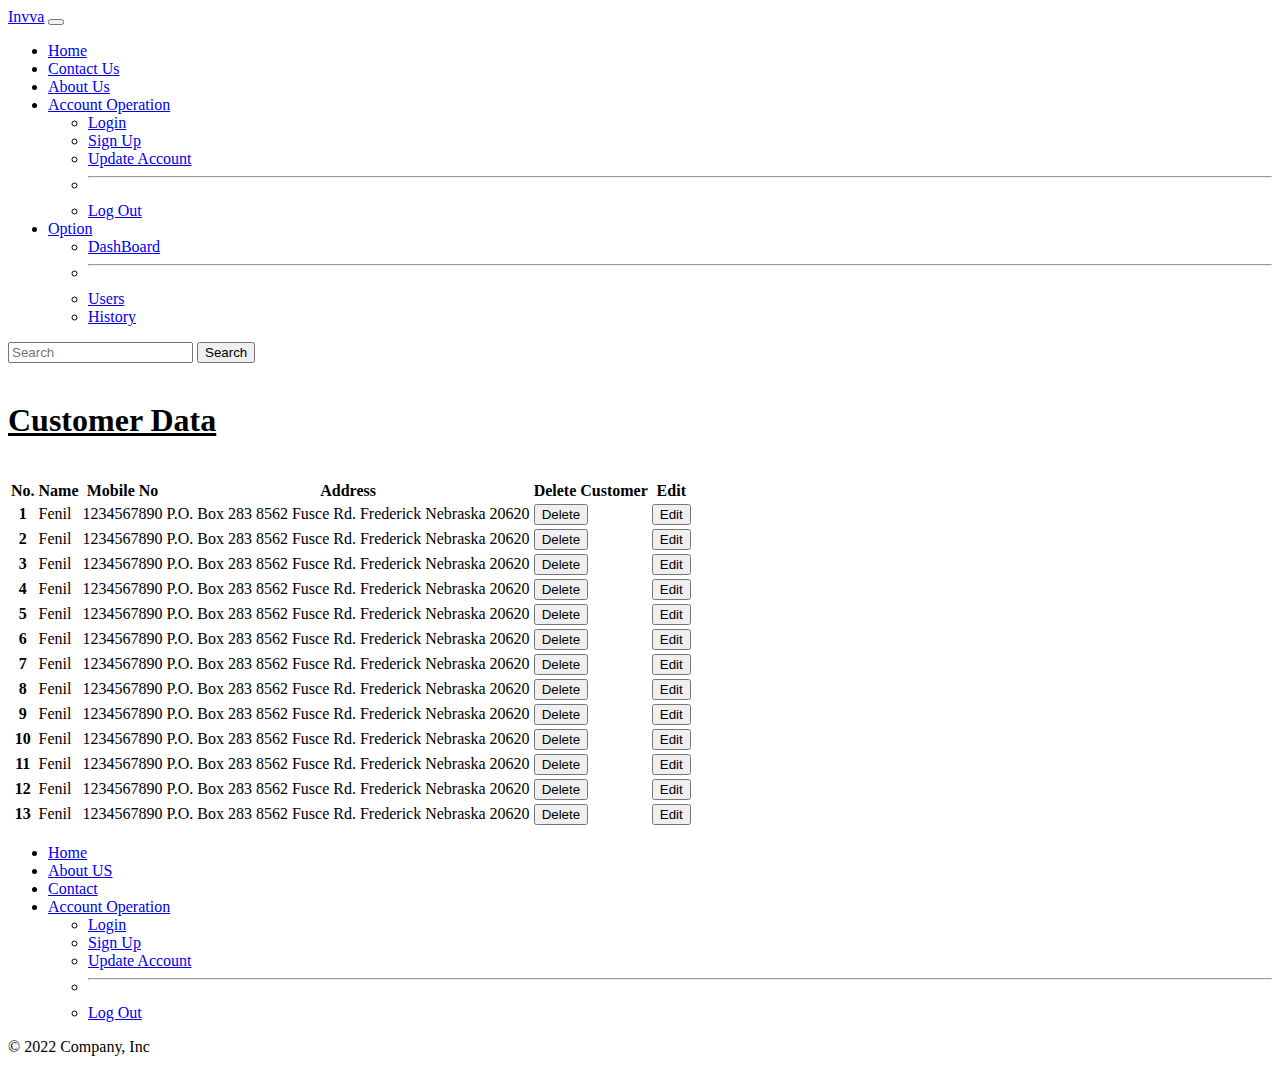
<file: users.html>
<!DOCTYPE html>
<html lang="en">

<head>
    <meta charset="UTF-8">
    <link rel="icon" type="image/x-icon" href="maininvva.png">
    <meta http-equiv="X-UA-Compatible" content="IE=edge">
    <meta name="viewport" content="width=device-width, initial-scale=1.0">
    <link href="https://cdn.jsdelivr.net/npm/bootstrap@5.2.0/dist/css/bootstrap.min.css" rel="stylesheet"
        integrity="sha384-gH2yIJqKdNHPEq0n4Mqa/HGKIhSkIHeL5AyhkYV8i59U5AR6csBvApHHNl/vI1Bx" crossorigin="anonymous">
    <script async src="https://pagead2.googlesyndication.com/pagead/js/adsbygoogle.js?client=ca-pub-3147954826912986"
        crossorigin="anonymous"></script>
    <style>
        #fenil {
            cursor: pointer;
        }
    </style>
    <title>Customers-Invva</title>
</head>

<body>
    <nav class="navbar navbar-expand-lg bg-light">
        <div class="container-fluid">
            <a class="navbar-brand" href="#">Invva</a>
            <button class="navbar-toggler" type="button" data-bs-toggle="collapse"
                data-bs-target="#navbarSupportedContent" aria-controls="navbarSupportedContent" aria-expanded="false"
                aria-label="Toggle navigation">
                <span class="navbar-toggler-icon"></span>
            </button>
            <div class="collapse navbar-collapse" id="navbarSupportedContent">
                <ul class="navbar-nav me-auto mb-2 mb-lg-0">
                    <li class="nav-item">
                        <a class="nav-link active" aria-current="page" href="index.html">Home</a>
                    </li>
                    <li class="nav-item">
                        <a class="nav-link" href="contact.html">Contact Us</a>
                    </li>
                    <li class="nav-item">
                        <a class="nav-link" href="about.html">About Us</a>
                    </li>
                    <li class="nav-item dropdown">
                        <a class="nav-link dropdown-toggle" href="#" role="button" data-bs-toggle="dropdown"
                            aria-expanded="false">
                            Account Operation
                        </a>
                        <ul class="dropdown-menu">
                            <li><a class="dropdown-item" href="login.html">Login</a></li>
                            <li><a class="dropdown-item" href="signup.html">Sign Up</a></li>
                            <li><a class="dropdown-item" href="update.html">Update Account</a></li>
                            <li>
                                <hr class="dropdown-divider">
                            </li>
                            <li><a class="dropdown-item" href="#">Log Out</a></li>
                        </ul>
                    </li>
                    <li class="nav-item dropdown">
                        <a class="nav-link dropdown-toggle" href="#" role="button" data-bs-toggle="dropdown"
                            aria-expanded="false">
                            Option
                        </a>
                        <ul class="dropdown-menu">
                            <li><a class="dropdown-item" href="buss.html">DashBoard</a></li>
                            <li>
                                <hr class="dropdown-divider">
                            </li>
                            <li><a class="dropdown-item active" href="users.html">Users</a></li>
                            <li><a class="dropdown-item" href="his.html">History</a></li>
                        </ul>
                    </li>
                </ul>
                <form class="d-flex" role="search">
                    <input class="form-control me-2" type="search" placeholder="Search" aria-label="Search">
                    <button class="btn btn-outline-success" type="submit">Search</button>
                </form>
            </div>
        </div>
    </nav>
    <span class="" style="margin: 0px 20px;" id="fenil">
        <u>
            <h1>Customer Data</h1>
        </u>
    </span>
    <table class="table table-hover p-5" style="">
        <thead>
            <tr>
                <th scope="col">No.</th>
                <th scope="col">Name</th>
                <th scope="col">Mobile No</th>
                <th scope="col">Address</th>
                <th scope="col">Delete Customer</th>
                <th scope="col">Edit</th>
            </tr>
        </thead>
        <tbody>
            <tr>
                <th scope="row">1</th>
                <td>Fenil</td>
                <td>1234567890</td>
                <td>P.O. Box 283 8562 Fusce Rd.
                    Frederick Nebraska 20620</td>
                <td>
                    <button class="btn btn-outline-danger">Delete</button>
                </td>
                <td><button class="btn btn-outline-primary">Edit</button></td>
            </tr>
            <tr>
                <th scope="row">2</th>
                <td>Fenil</td>
                <td>1234567890</td>
                <td>P.O. Box 283 8562 Fusce Rd.
                    Frederick Nebraska 20620</td>
                <td>
                    <button class="btn btn-outline-danger">Delete</button>
                </td>
                <td><button class="btn btn-outline-primary">Edit</button></td>
            </tr>
            <tr>
                <th scope="row">3</th>
                <td>Fenil</td>
                <td>1234567890</td>
                <td>P.O. Box 283 8562 Fusce Rd.
                    Frederick Nebraska 20620</td>
                <td>
                    <button class="btn btn-outline-danger">Delete</button>
                </td>
                <td><button class="btn btn-outline-primary">Edit</button></td>
            </tr>
            <tr>
                <th scope="row">4</th>
                <td>Fenil</td>
                <td>1234567890</td>
                <td>P.O. Box 283 8562 Fusce Rd.
                    Frederick Nebraska 20620</td>
                <td>
                    <button class="btn btn-outline-danger">Delete</button>
                </td>
                <td><button class="btn btn-outline-primary">Edit</button></td>
            </tr>
            <tr>
                <th scope="row">5</th>
                <td>Fenil</td>
                <td>1234567890</td>
                <td>P.O. Box 283 8562 Fusce Rd.
                    Frederick Nebraska 20620</td>
                <td>
                    <button class="btn btn-outline-danger">Delete</button>
                </td>
                <td><button class="btn btn-outline-primary">Edit</button></td>
            </tr>
            <tr>
                <th scope="row">6</th>
                <td>Fenil</td>
                <td>1234567890</td>
                <td>P.O. Box 283 8562 Fusce Rd.
                    Frederick Nebraska 20620</td>
                <td>
                    <button class="btn btn-outline-danger">Delete</button>
                </td>
                <td><button class="btn btn-outline-primary">Edit</button></td>
            </tr>
            <tr>
                <th scope="row">7</th>
                <td>Fenil</td>
                <td>1234567890</td>
                <td>P.O. Box 283 8562 Fusce Rd.
                    Frederick Nebraska 20620</td>
                <td>
                    <button class="btn btn-outline-danger">Delete</button>
                </td>
                <td><button class="btn btn-outline-primary">Edit</button></td>
            </tr>
            <tr>
                <th scope="row">8</th>
                <td>Fenil</td>
                <td>1234567890</td>
                <td>P.O. Box 283 8562 Fusce Rd.
                    Frederick Nebraska 20620</td>
                <td>
                    <button class="btn btn-outline-danger">Delete</button>
                </td>
                <td><button class="btn btn-outline-primary">Edit</button></td>
            </tr>
            <tr>
                <th scope="row">9</th>
                <td>Fenil</td>
                <td>1234567890</td>
                <td>P.O. Box 283 8562 Fusce Rd.
                    Frederick Nebraska 20620</td>
                <td>
                    <button class="btn btn-outline-danger">Delete</button>
                </td>
                <td><button class="btn btn-outline-primary">Edit</button></td>
            </tr>
            <tr>
                <th scope="row">10</th>
                <td>Fenil</td>
                <td>1234567890</td>
                <td>P.O. Box 283 8562 Fusce Rd.
                    Frederick Nebraska 20620</td>
                <td>
                    <button class="btn btn-outline-danger">Delete</button>
                </td>
                <td><button class="btn btn-outline-primary">Edit</button></td>
            </tr>
            <tr>
                <th scope="row">11</th>
                <td>Fenil</td>
                <td>1234567890</td>
                <td>P.O. Box 283 8562 Fusce Rd.
                    Frederick Nebraska 20620</td>
                <td>
                    <button class="btn btn-outline-danger">Delete</button>
                </td>
                <td><button class="btn btn-outline-primary">Edit</button></td>
            </tr>
            <tr>
                <th scope="row">12</th>
                <td>Fenil</td>
                <td>1234567890</td>
                <td>P.O. Box 283 8562 Fusce Rd.
                    Frederick Nebraska 20620</td>
                <td>
                    <button class="btn btn-outline-danger">Delete</button>
                </td>
                <td><button class="btn btn-outline-primary">Edit</button></td>
            </tr>
            <tr>
                <th scope="row">13</th>
                <td>Fenil</td>
                <td>1234567890</td>
                <td>P.O. Box 283 8562 Fusce Rd.
                    Frederick Nebraska 20620</td>
                <td>
                    <button class="btn btn-outline-danger">Delete</button>
                </td>
                <td><button class="btn btn-outline-primary">Edit</button></td>
            </tr>
        </tbody>

    </table>
    <div class="container">
        <footer class="py-3 my-4">
            <ul class="nav justify-content-center border-bottom pb-3 mb-3">
                <li class="nav-item  active"><a href="index.html" class="nav-link px-2 text-muted">Home</a></li>
                <li class="nav-item"><a href="about.html" class="nav-link px-2 text-muted">About US</a></li>
                <li class="nav-item"><a href="contact.html" class="nav-link px-2 text-muted">Contact</a></li>
                <li class="nav-item dropdown">
                    <a class="nav-link dropdown-toggle" href="#" role="button" data-bs-toggle="dropdown"
                        aria-expanded="false">
                        Account Operation
                    </a>
                    <ul class="dropdown-menu">
                        <li><a class="dropdown-item" href="login.html">Login</a></li>
                        <li><a class="dropdown-item" href="signup.html">Sign Up</a></li>
                        <li><a class="dropdown-item" href="update.html">Update Account</a></li>
                        <li>
                            <hr class="dropdown-divider">
                        </li>
                        <li><a class="dropdown-item" href="#">Log Out</a></li>
                    </ul>
                </li>
            </ul>
            <p class="text-center text-muted">© 2022 Company, Inc</p>
        </footer>
    </div>
    <script src="https://cdn.jsdelivr.net/npm/bootstrap@5.2.0/dist/js/bootstrap.bundle.min.js"
        integrity="sha384-A3rJD856KowSb7dwlZdYEkO39Gagi7vIsF0jrRAoQmDKKtQBHUuLZ9AsSv4jD4Xa"
        crossorigin="anonymous"></script>
</body>

</html>
</file>
